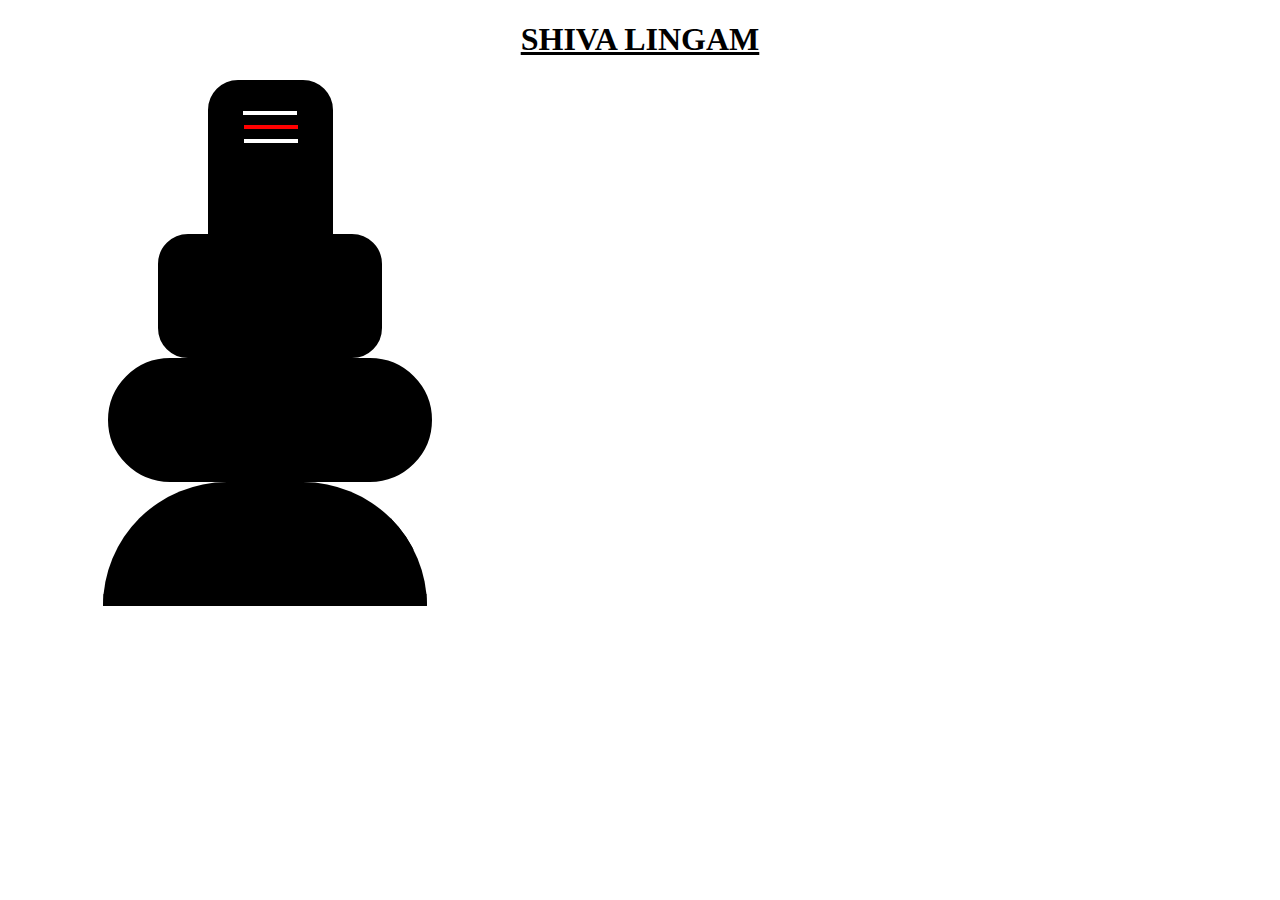
<file: index.html>
<!DOCTYPE html>
<html lang="en">
  <head>
    <meta charset="UTF-8" />
    <meta name="viewport" content="width=device-width, initial-scale=1.0" />
    <title>Document</title>
    <style>
      .div1 {
        border: 12px solid black;
        padding: 50px;
        width: 1px;
        height: 30px;
        border-top-left-radius: 30px;
        border-top-right-radius: 30px;
        background-color: black;
        margin-left: 200px;
      }

      .div2 {
        border: 12px solid black;
        padding: 50px;
        width: 100px;
        margin-left: 150px;
        border-top-left-radius: 30px;
        border-top-right-radius: 30px;
        border-bottom-left-radius: 30px;
        border-bottom-right-radius: 30px;
        background-color: black;
      }
      .div3 {
        border: 12px solid black;
        padding: 50px;
        width: 200px;
        margin-left: 100px;
        margin-right: px;
        border-top-left-radius: 200px;
        border-top-right-radius: 200px;
        border-bottom-left-radius: 200px;
        border-bottom-right-radius: 200px;
        background-color: black;
      }
      .div4 {
        border: 12px solid black;
        padding: 50px;
        width: 200px;
        margin-left: 95px;
        margin-right: 95px;
        border-top-left-radius: 300px;
        border-top-right-radius: 300px;
        background-color: black;
      }
      .div5 {
        border: 5px solid;
        padding: 2px;
        margin-top: -500px;
        margin-left: 230px;
        width: 50px;
        background-color: white;
      }
      .div6 {
        border: 5px solid;
        padding: 2px;
        margin-left: 231px;
        width: 50px;
        background-color: red;
      }
      .div7 {
        border: 5px solid;
        padding: 2px;
        margin-left:231px ;
        background-color: white;

        width: 50px;
      }
    </style>
  </head>
  <body>
    <center>
      <u><h1>SHIVA LINGAM</h1></u>
    </center>
    <div class="div1"></div>
    <div class="div2"></div>
    <div class="div3"></div>
    <div class="div4"></div>
    <div class="div5"></div>
    <div class="div6"></div>
    <div class="div7"></div>
  </body>
</html>
</file>
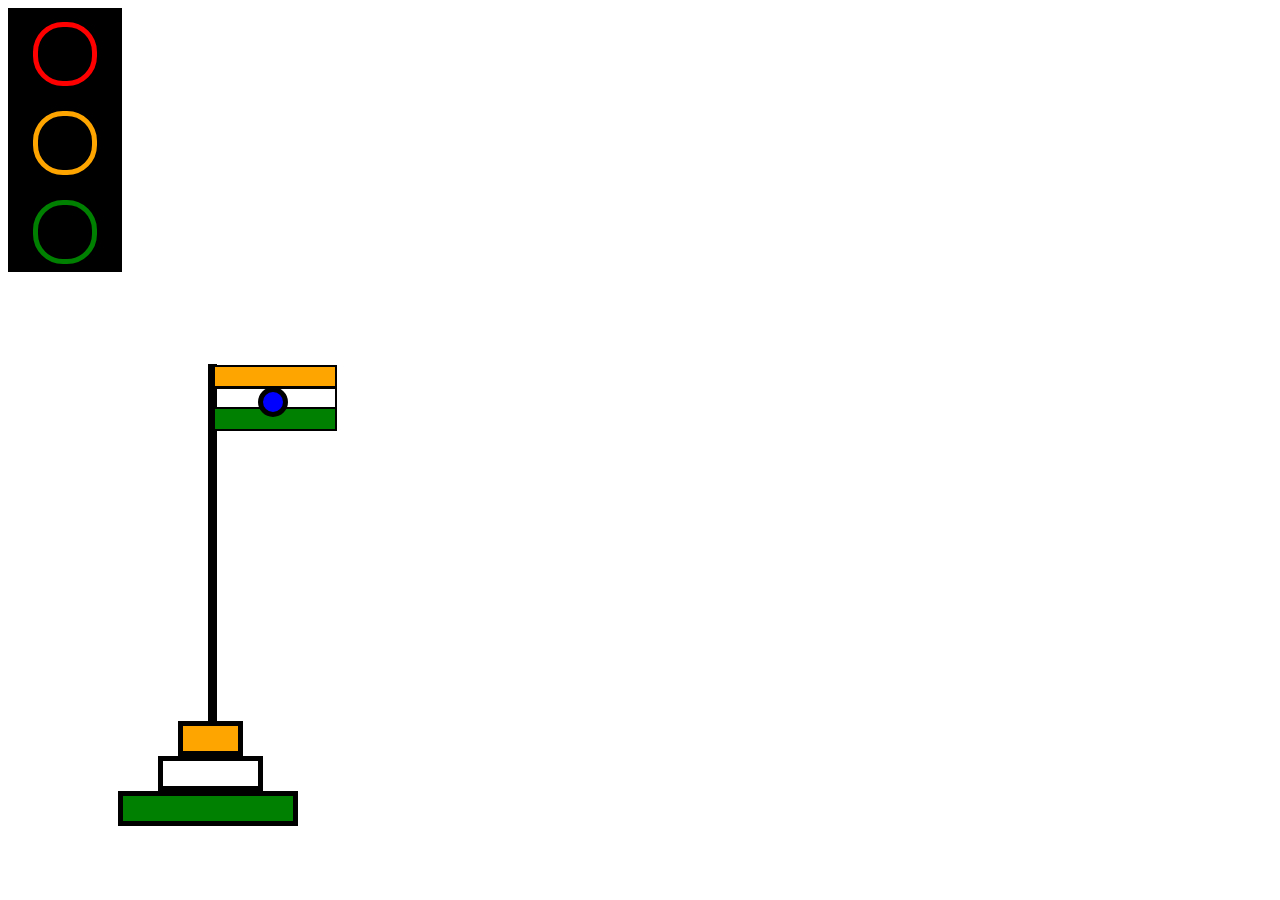
<file: index1.html>
<!DOCTYPE html>
<html lang="en">
<head>
    <meta charset="UTF-8">
    <meta name="viewport" content="width=device-width, initial-scale=1.0">
    <title>Document</title>
    <link rel="stylesheet" href="index1.css">
    
</head>
<body>
    <div class="div1"></div>
    <div class="div2"></div>
    <div class="div3"></div>
    <div class="div4"></div>
    <div class="div5"></div>
    <div class="div6"></div>
    <div class="div7"></div>
    <div class="div8"></div>
    <div class="div9"></div>
    <div class="div10"></div>
    <div class="div11"></div>
    <div class="div12"></div>
    <div class="div13"></div>
</body>
</html>
</file>
<file: index1.css>
.div1{
    border: 5px solid black;
    width: 100px;
    height: 250px;
    padding: 2px;
    background-color: black;
    
}
.div2{
    border: 5px solid red;
    width: 50px;
    height: 50px;
    padding: 2px;
    margin-left: 25px;
    margin-top: -250px;
    border-top-left-radius: 30px;
    border-top-right-radius: 30px;
    border-bottom-left-radius:30px ;
    border-bottom-right-radius:30px ;
}
.div3{
    border: 5px solid orange;
    width: 50px;
    height: 50px;
    padding: 2px;
    margin-left: 25px;
    margin-top: 25px;
    border-top-left-radius: 30px;
    border-top-right-radius: 30px;
    border-bottom-left-radius:30px ;
    border-bottom-right-radius:30px ;
}
.div4{
    border: 5px solid green;
    width: 50px;
    height: 50px;
    padding: 2px;
    margin-left: 25px;
    margin-top: 25px;
    border-top-left-radius: 30px;
    border-top-right-radius: 30px;
    border-bottom-left-radius:30px ;
    border-bottom-right-radius:30px ;
}

.div2:hover{
    background-color: red;
    font-size: ;
}
.div3:hover{
    background-color: orange;
}
.div4:hover{
    background-color: green;
}
.div5{
    border: 2px solid black;
    background-color: black;
    padding: 2px;
    width: 1px;
    height: 350px;
    margin-top: 100px;
    margin-left: 200px;
}
.div6{
    border: 2px solid black;
    background-color: orange;
    padding: 10px;
    width: 100px;
    margin-left: 205px;
    margin-top: -357px;
}
.div7{
    border: 2px solid black;
    padding: 10px;
    width: 100px;
    margin-left: 205px;
    margin-top: -3px;
    
}
.div8{
    border: 2px solid black;
    background-color: green;
    padding: 10px;
    width: 100px;
    margin-left: 205px;
    margin-top: -3px;
    
}
.div9{
    border: 5px solid black;
    background-color: orange;
    padding: 10px;
    width: 35px;
    height: 5px;
    margin-top: 290px;
    margin-left: 170px;
}
.div10{
    border: 5px solid black;
    background-color: ;
    padding: 10px;
    width: 75px;
    height: 5px;
   margin-left: 150px;

}
.div11{
    border: 5px solid black;
    background-color: green;
    padding: 10px;
    width: 150px;
    height: 5px;
   margin-left: 110px;
    
}
.div13{
    border: 5px solid black;
    width: 20px;
    height: 20px;
    border-top-left-radius: 15px;
    border-top-right-radius:15px ;
    border-bottom-left-radius:15px ;
    border-bottom-right-radius:15px ;
    margin-left: 250px;
    margin-top: -439px;
    
    background-color: blue;
}
</file>
